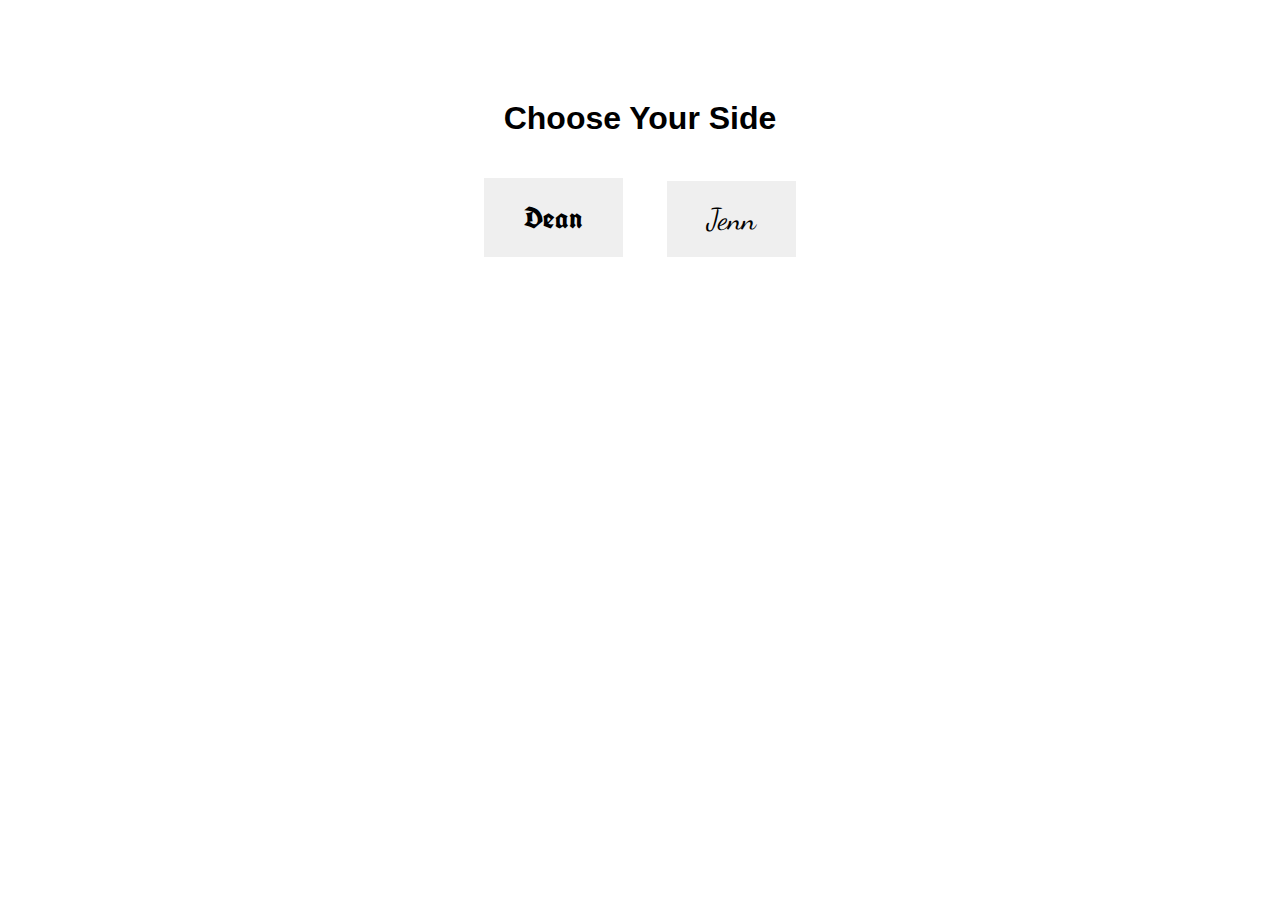
<file: templates/select.html>
<!DOCTYPE html>
<html>
<head>
    <title>Select User</title>
    <style>
        body {
            text-align: center;
            font-family: sans-serif;
            margin-top: 100px;
        }
        .btn {
            padding: 20px 40px;
            margin: 20px;
            font-size: 30px;
            border: none;
            cursor: pointer;
            transition: transform 0.2s;
        }
        .btn:hover {
            transform: scale(1.05);
        }
        .cool {
            font-family: "UnifrakturCook", cursive;
        }
        .fancy {
            font-family: "Dancing Script", cursive;
        }
    </style>
    <link href="https://fonts.googleapis.com/css2?family=Dancing+Script&family=UnifrakturCook&display=swap" rel="stylesheet">
</head>
<body>
    <h1>Choose Your Side</h1>
    <a href="/?user=dean"><button class="btn cool">Dean</button></a>
    <a href="/?user=jenn"><button class="btn fancy">Jenn</button></a>
</body>
</html>
</file>
